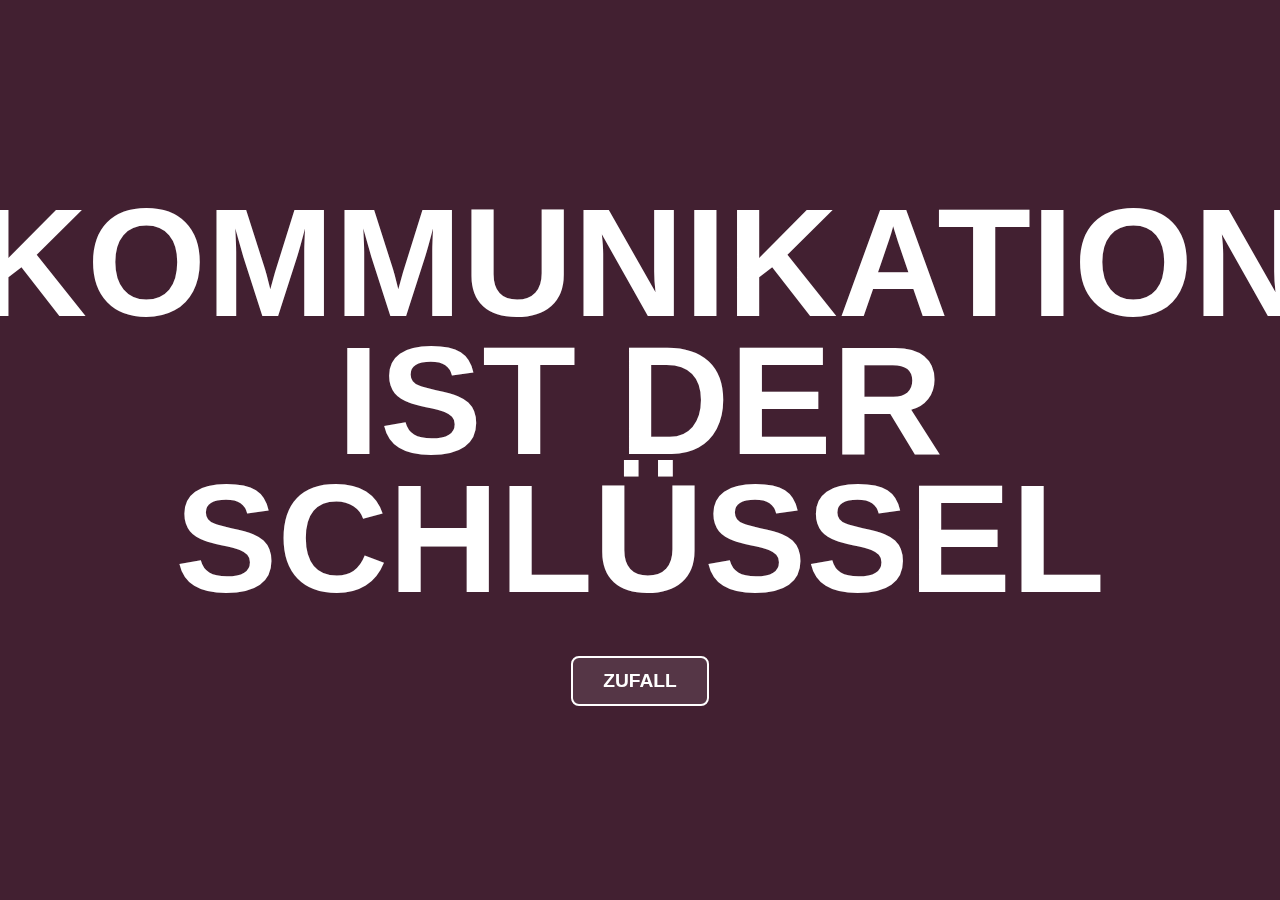
<file: leagueTipps/index.html>
<!DOCTYPE html>
<html lang="de">
<head>
  <meta charset="UTF-8" />
  <meta name="viewport" content="width=device-width, initial-scale=1.0" />
  <title>League Tipps</title>

  <!--
    PURPOSE:
    Main user interface providing the layout, styles, and script entry point.
    PUBLIC API CONTRACT:
    - HTML5 compliant structure
    - Static IDs: bg-main, text-display, btn-next
  -->

  <style>
    body, html {
      margin: 0;
      padding: 0;
      height: 100%;
      width: 100%;
      overflow: hidden;
      font-family: 'Segoe UI', Roboto, Helvetica, Arial, sans-serif;
    }

    #bg-main {
      display: flex;
      justify-content: center;
      align-items: center;
      height: 100%;
      transition: background-color 0.4s ease-out;
      user-select: none;
    }

    #content-wrap {
      text-align: center;
      width: 90vw;
      display: flex;
      flex-direction: column;
      align-items: center;
      gap: 3rem;
    }

    #text-display {
      font-size: clamp(2rem, 12vw, 10rem);
      text-transform: uppercase;
      font-weight: 900;
      line-height: 0.9;
      margin: 0;
    }

    #btn-next {
      background: rgba(255, 255, 255, 0.1);
      backdrop-filter: blur(4px);
      border: 2px solid;
      padding: 12px 30px;
      cursor: pointer;
      font-size: 1.2rem;
      border-radius: 8px;
      font-weight: bold;
      transition: transform 0.1s ease, background 0.2s ease;
    }

    #btn-next:active {
      transform: scale(0.95);
    }
  </style>
</head>

<body id="bg-main">
  <div id="content-wrap">
    <h1 id="text-display"></h1>
    <button id="btn-next">ZUFALL</button>
  </div>

  <script src="app.js"></script>
</body>
</html>
</file>
